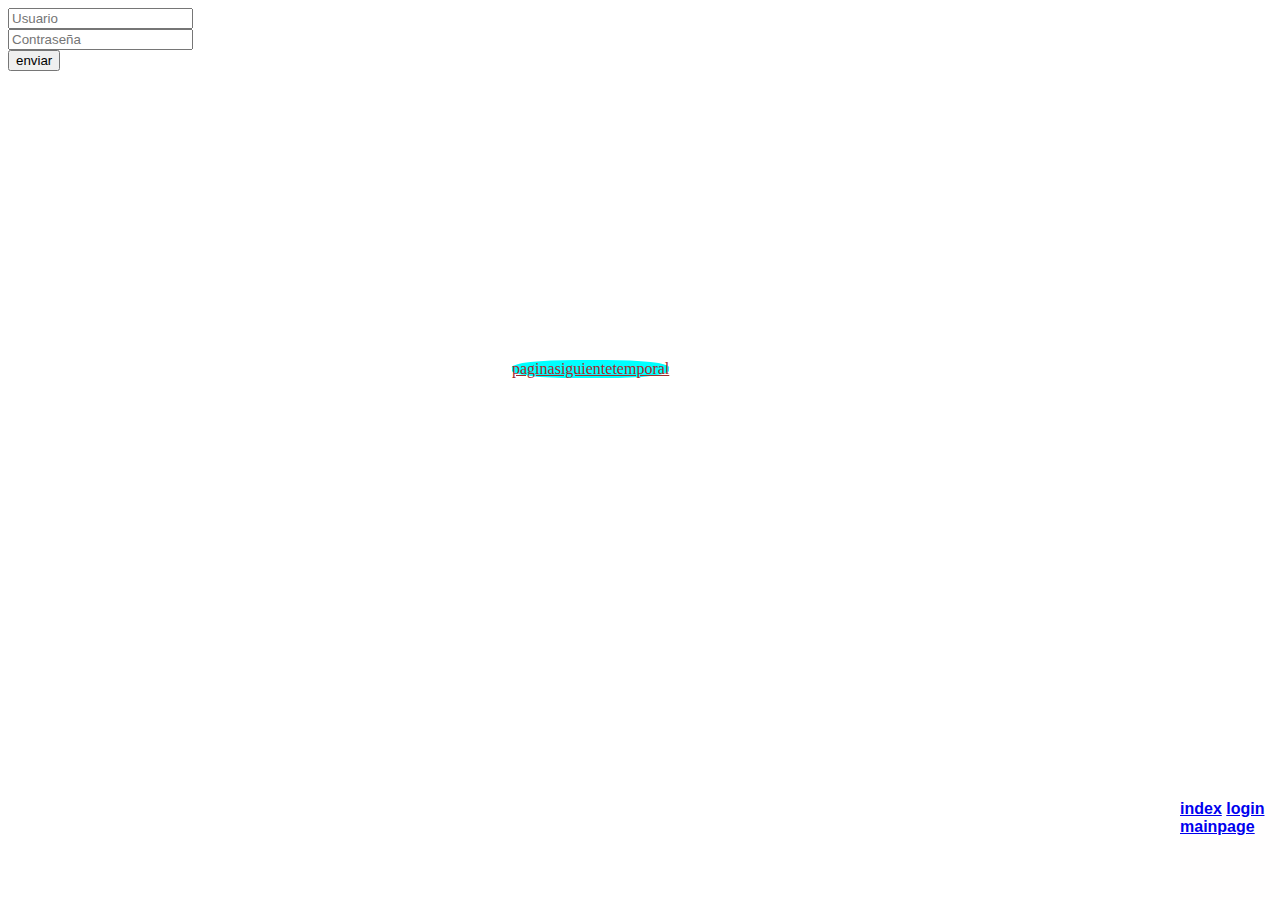
<file: login.html>
<!DOCTYPE html>
<html lang="en">
<head>
    <meta charset="UTF-8">
    <meta http-equiv="X-UA-Compatible" content="IE=edge">
    <meta name="viewport" content="width=device-width, initial-scale=1.0">
    <title>Document</title>
    <link rel="stylesheet" href="style.css">
</head>
<body>
    
  <!--temporal-->
  <div class="b">
    <a href="index.html" >index</a>
    <a href="login.html" >login</a>
     <a href="mainpage.html">mainpage</a>
</div>
 
    
    <form>
        <input type="text" placeholder="Usuario" id="usuario"><br>
        <input type="password" placeholder="Contraseña" id="password"><br>
        <input type="submit" value="enviar">
    </form>
<a id="eliminar" href="mainpage.html">paginasiguientetemporal</a> <style>#eliminar{border: 10px; border-radius: 40%; color:brown; background-color: aqua;position:absolute;top:40%;left: 40%;}</style>


</body>
</html>
</file>
<file: style.css>
/* INDEX PAGE */
#img1{ 
    position: absolute;
    top:0;
    left:0;
    z-index: 1;
    width: 100%;
    height: 100%;
}
#firstscreen{
    color:brown;
    border: 4px solid #e8abab;
    z-index: 2;
    position: absolute;
    top:35%;
    left:30%;
    width: 500px;
    padding: 0;
    text-align: center;
    font-size: 100px;
}
#buttonplay{
    position: absolute;
    top:70%;
    left:45%;
    font-size: 45px;
    z-index: 3;
}
/* LOGIN PAGE */


/* MAINPAGE */
.tabs
{
    position:absolute;
    top:10%;
    left:30%;
    border: solid rgb(43, 10, 10);
}
.amigos{display: inline-block;}
.linksamigos a{display:block;}
#desplegar{display:none;}
/*.linksamigos a{
    display:none;
}
.show{display:block}*/






.b
{
    
     width:100px;
    height:100px;
    background:#fffefe;
    font-family:arial;
    font-weight:bold;
    color:#EEEEEE;
    position: absolute;
    right: 0;
    bottom: 0;
    z-index: 100;
}
</file>
